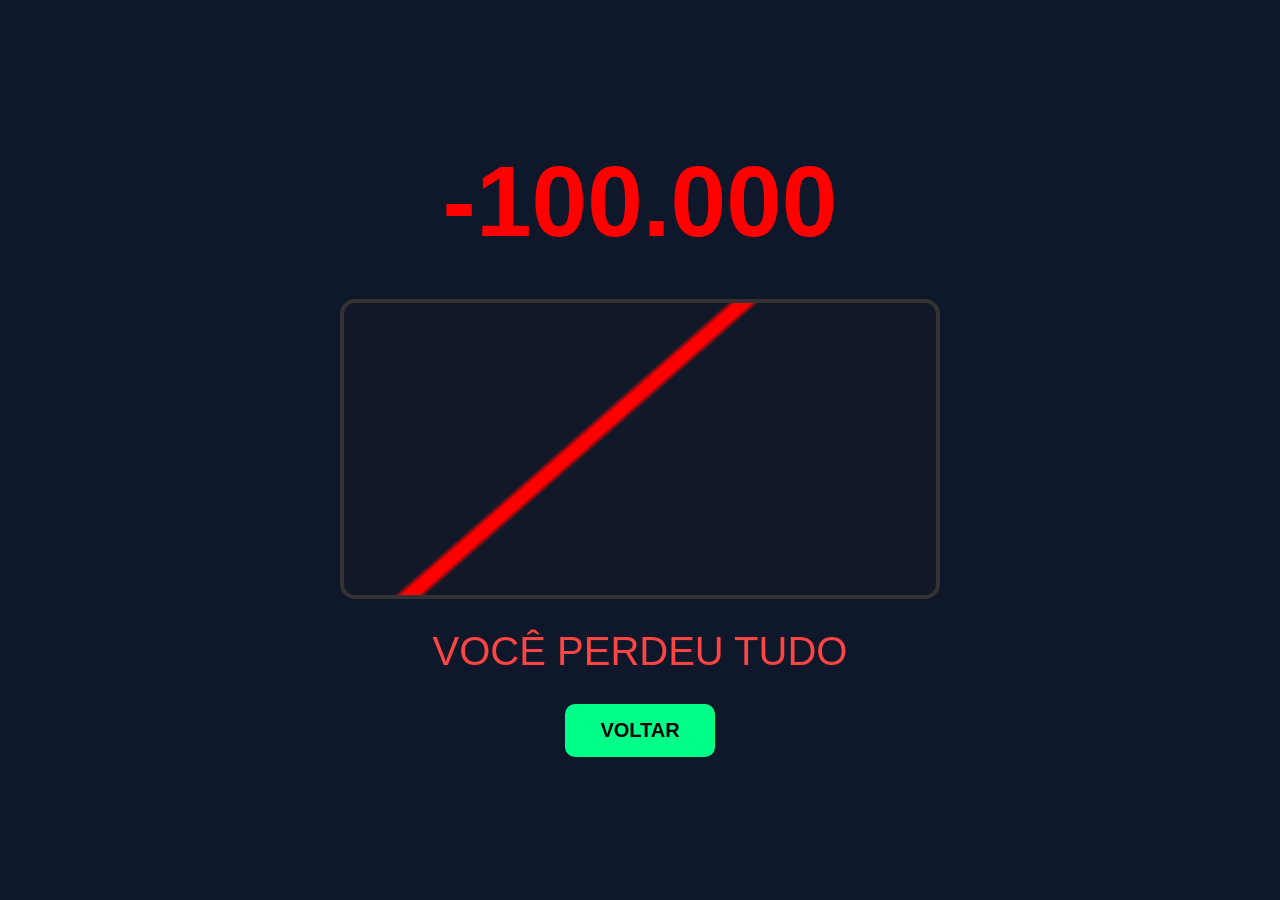
<file: resultado.html>
<!DOCTYPE html>
<html lang="pt-br">
<head>
  <meta charset="UTF-8">
  <meta name="viewport" content="width=device-width, initial-scale=1.0">
  <title>Resultado da Aposta</title>

  <link rel="stylesheet" href="resultado.css">
</head>
<body>

  <div class="resultado-container">

    <h1 class="perdeu">
      -100.000
    </h1>

    <div class="grafico">
      <div class="linha"></div>
    </div>

    <p class="texto">
      VOCÊ PERDEU TUDO
    </p>

    <a href="index.html">
      <button>VOLTAR</button>
    </a>

  </div>

</body>
</html>
</file>
<file: resultado.css>
*{
  margin: 0;
  padding: 0;
  box-sizing: border-box;
  font-family: Arial;
}

body{
  background: #0f172a;
  height: 100vh;
  display: flex;
  justify-content: center;
  align-items: center;
  color: white;
}

.resultado-container{
  text-align: center;
}

.perdeu{
  font-size: 100px;
  color: red;
  margin-bottom: 40px;
}

.grafico{
  width: 600px;
  height: 300px;
  background: #111827;
  border: 4px solid #333;
  border-radius: 15px;
  position: relative;
  overflow: hidden;
  margin-bottom: 30px;
}

.linha{
  position: absolute;
  width: 100%;
  height: 100%;
  background: linear-gradient(
    to bottom right,
    transparent 0%,
    transparent 40%,
    red 41%,
    red 43%,
    transparent 44%
  );
  transform: rotate(-15deg);
}

.texto{
  font-size: 40px;
  color: #ff4444;
  margin-bottom: 30px;
}

button{
  padding: 15px 35px;
  border: none;
  border-radius: 10px;
  background: #00ff88;
  font-size: 20px;
  font-weight: bold;
  cursor: pointer;
}
</file>
